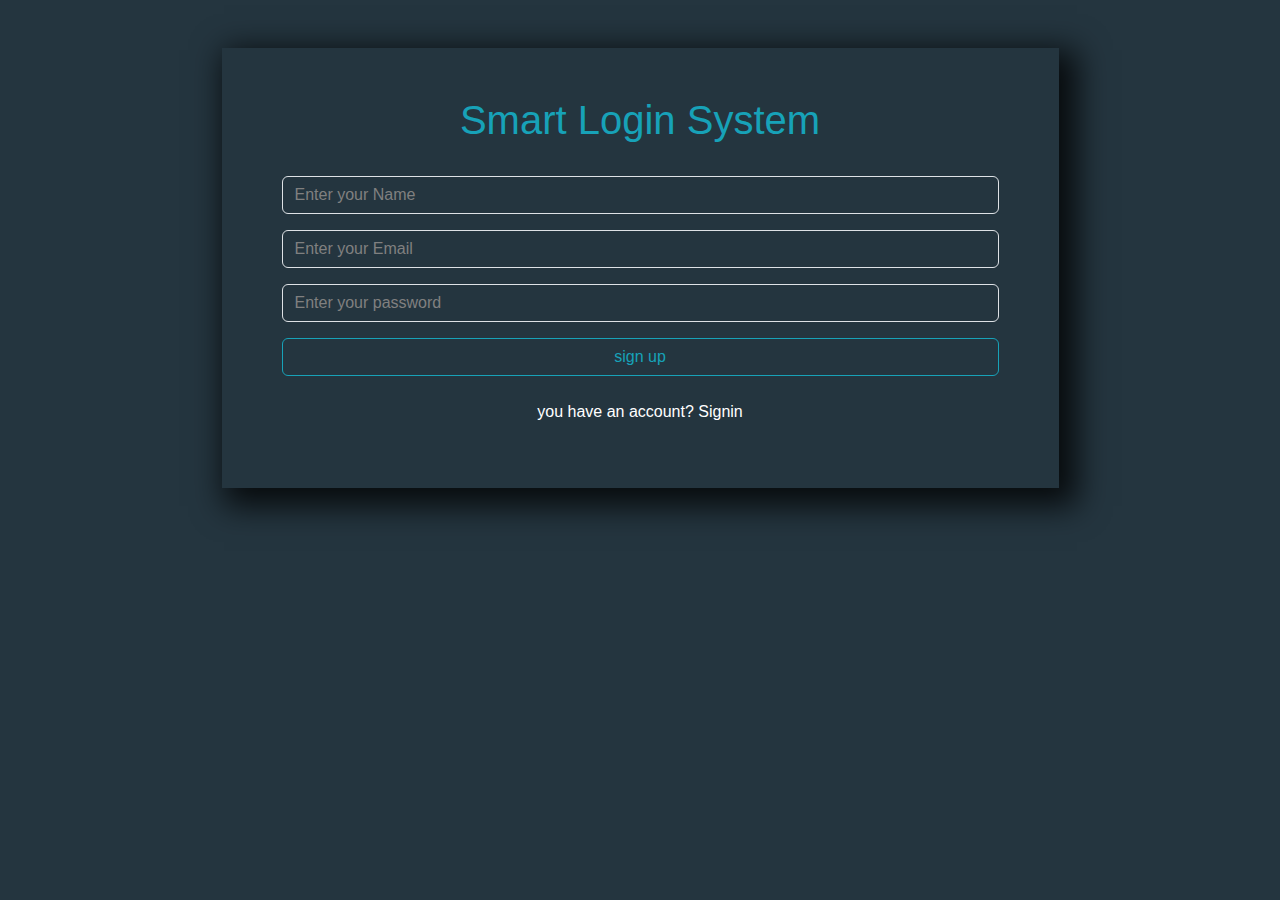
<file: index.html>
<!DOCTYPE html>
<html lang="en">
<head>
    <meta charset="UTF-8">
    <meta http-equiv="X-UA-Compatible" content="IE=edge">
    <meta name="viewport" content="width=device-width, initial-scale=1.0">
    <title>signup</title>
    <!-- css -->
    <link rel="stylesheet" href="css/all.min.css">
    <link rel="stylesheet" href="css/bootstrap.min.css">

    <link rel="stylesheet" href="css/style2.css">
</head>
<body>
    <section id="signup">
        <div class="container">
            <div class="row text-center w-75  m-auto my-5 p-5 box">
                <div class="pb-4 title">
    <h1>Smart Login System   </h1>
                </div>
                <div class="input">
                    <input type="text" class="item form-control text-white mb-3 bg-transparent" id="nameInput" placeholder="Enter your Name">


                    <input type="email" class="item form-control text-white mb-3 bg-transparent" id="emailInput" placeholder="Enter your Email">
    
                    <input type="password" class="item form-control text-white mb-3 bg-transparent" id="passInput" placeholder="Enter your password">
                    <p id="alert" class=" d-none"></p>

                </div>

                <div class="login-btn">
                    <a id="signUp" class="btn w-100"> sign up</a>
                </div>
                  <div class="question mt-4">
                    <p class="text-white">you have an account?
                        <a href="index2.html " class="text-decoration-none text-white">
                            Signin
                        </a>
                        
        
                    </p>
        
                  </div>
        </div>
        </div>
    </section>




<!-- js -->
<script src="js/bootstrap.bundle.min.js"></script>
<script src="js/script2.js"></script>
</body>
</html>
</file>
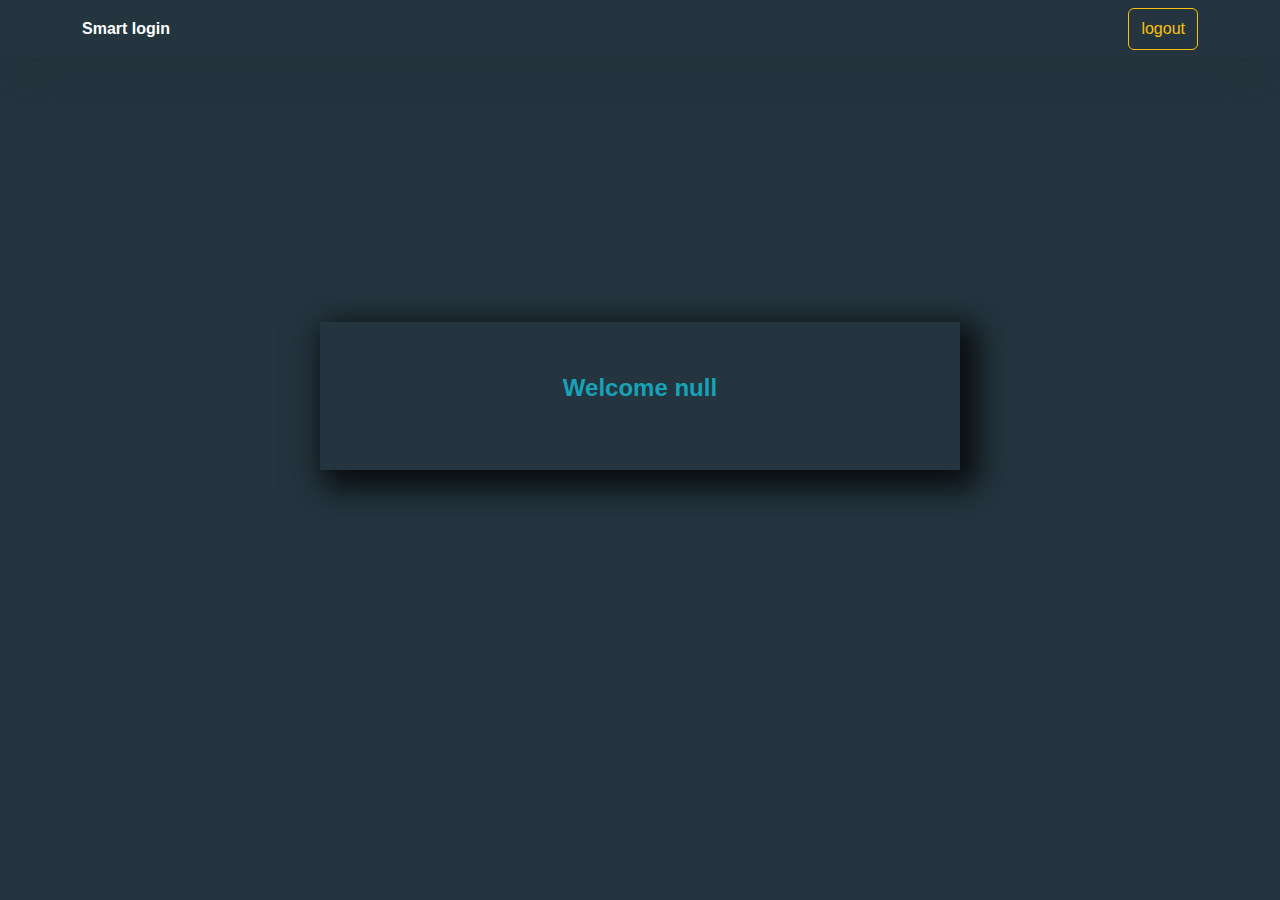
<file: home.html>
<!DOCTYPE html>
<html lang="en">
<head>
    <meta charset="UTF-8">
    <meta http-equiv="X-UA-Compatible" content="IE=edge">
    <meta name="viewport" content="width=device-width, initial-scale=1.0">
    <title>home page</title>
    <!-- css -->
    <link rel="stylesheet" href="css/all.min.css">
    <link rel="stylesheet" href="css/bootstrap.min.css">

    <link rel="stylesheet" href="css/style2.css">
</head>
<body id="hoBody">
<section id="home">
    <div class="vh-100 content">
<nav class="shadow-lg">
    <div class="container">
        <div class="nav-item d-flex justify-content-between  py-2 ">
            <a href="#home" class="text-white text-decoration-none align-self-center fw-bolder "> Smart login</a>
            <a id="logOut" class="btn btn-outline-warning py-2"> logout</a>
        </div>
    </div>

</nav>
<div class="hcontent h-75 text-center d-flex justify-content-center">
    <div class="cont w-50 box align-self-center">
        <p class="p-5 fw-bolder fs-4" id="welcome">

        </p>
    </div>

</div>
    </div>

</section>





<!-- js -->
<script src="js/bootstrap.bundle.min.js"></script>
<script src="js/script2.js"></script>
</body>
</html>
</file>
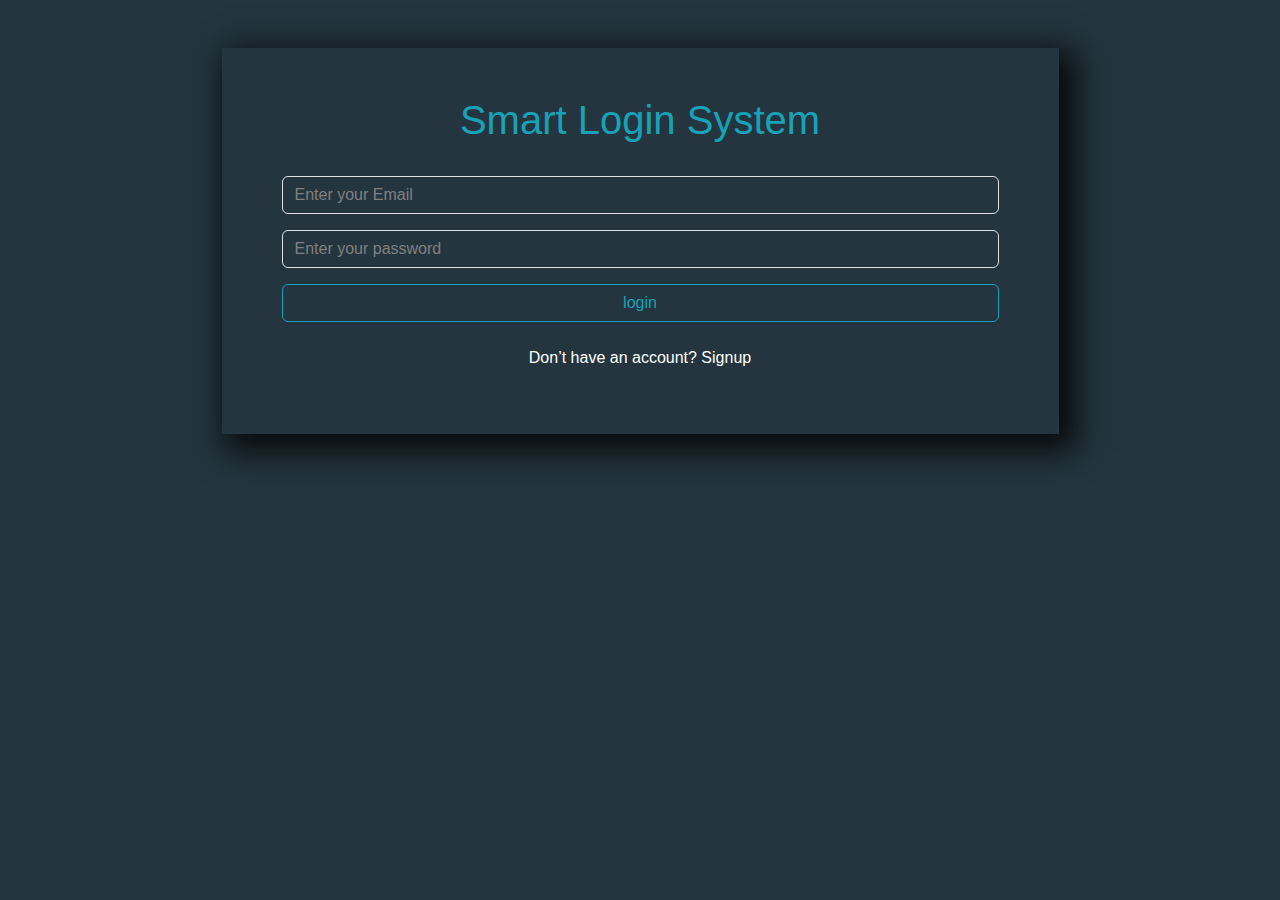
<file: index2.html>
<!DOCTYPE html>
<html lang="en">
<head>
    <meta charset="UTF-8">
    <meta http-equiv="X-UA-Compatible" content="IE=edge">
    <meta name="viewport" content="width=device-width, initial-scale=1.0">
    <title>login</title>
    <!-- css -->
    <link rel="stylesheet" href="css/all.min.css">
    <link rel="stylesheet" href="css/bootstrap.min.css">

    <link rel="stylesheet" href="css/style2.css">
</head>
<body>
    <section id="login">
        <div  class="container">
            <div class="row text-center w-75  m-auto my-5 p-5 box">
                    <div class="pb-4 title">
        <h1>Smart Login System   </h1>
                    </div>
                    <div class="input">
                        <input type="email" class="item form-control text-white mb-3 bg-transparent" id="emailInput" placeholder="Enter your Email">
        
                        <input type="password" class="item form-control text-white mb-3 bg-transparent" id="passInput" placeholder="Enter your password">
                        <p id="alert" class="text-danger d-none"></p>
                    </div>
       
        <div class="login-btn">
            <a id="logIn" class="btn w-100"> login</a>
        </div>
          <div class="question mt-4">
            <p class="text-white">Don’t have an account?
                <a href="index.html" class="text-decoration-none text-white">
                    Signup
                </a>
                

            </p>

          </div>
        
        
        
                    </div>
                </div>
            </div>
        </div>
        
    </section>





<!-- js -->
<script src="js/bootstrap.bundle.min.js"></script>
<script src="js/script2.js"></script>
</body>
</html>
</file>
<file: css/style2.css>
body {
   background-color: #24353F;
   font-family: sans-serif;

  }

  .form-control:focus 
  {
  border-color: #17a2b8;
  box-shadow: none;
}
h1{
  font-size: 40px;
  color: #17a2b8;

}

.login-btn .btn{
  border: 1px solid #17a2b8;
  color: #17a2b8;
}
.login-btn .btn:hover{
  background-color: #17a2b8;
  color: white;
}
.input input::placeholder{
  color:grey
}
.question  a:hover{
 text-decoration:  underline !important;
}
.box{
  box-shadow:10px 10px 30px 8px rgba(0,0,0,0.8) ;

}
p{
  color: #17a2b8;
}
</file>
